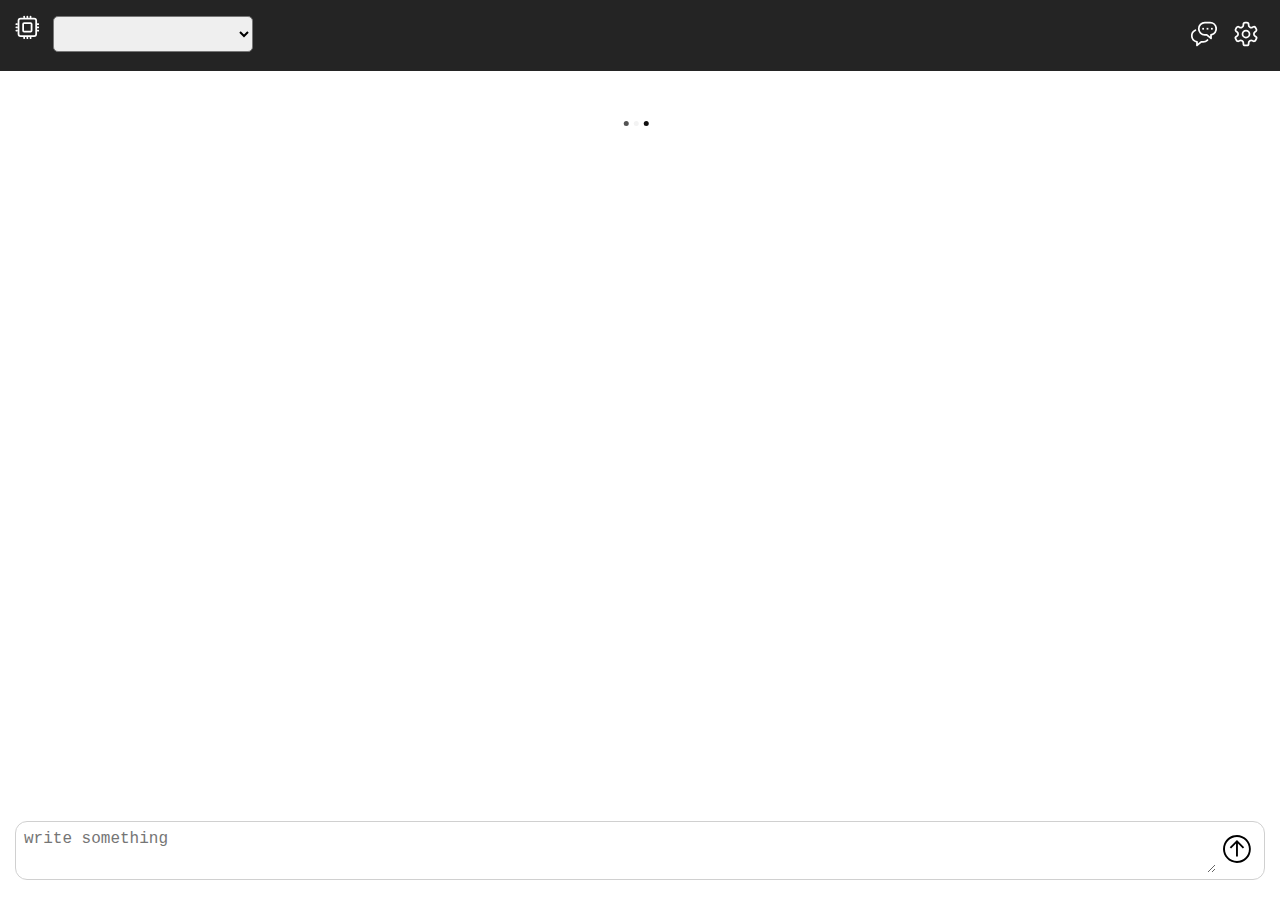
<file: index.html>
<!DOCTYPE html>
<html lang="en">
<head>
    <meta charset="UTF-8">
    <meta name="viewport" content="width=device-width, initial-scale=1, user-scalable=no">    
    <title>LLChat - Ollama AI Assistant</title> 
	<link rel="stylesheet" href="styles/app.css?v=1.035" /> 
</head>
<body>
<div id="vue-app" class="llm-container"> 
	<div class="llm-header">	 
		<div>
			<img src="images/cpu_icon.svg?v=1.01" class="llm-logo" alt="AI" />  
			<select id="chat-model" class="llm-model" title="AI Model"></select>   
		</div>
		<div class="llm-menu">				  
			<button id="chat-clear" class="llm-btn" title="New chat" ><img src="images/chat_icon.svg" alt="chat" /></button> 
			<button id="chat-setting" class="llm-btn" title="Setting" ><img src="images/setting_icon.svg" alt="setting" /></button> 
		</div>	 			 
	</div>
	<div id="llm-dialog" class="llm-chat">
		<div id="llm-hello" class="llm-cover">
			<div id="llm-loading"><img src="images/loading.svg" alt="loading" /></div>
			<div id="llm-ollama" style="display: none"><image src="images/ollama.png" alt="ollama" /><p style="font-size: 24px;">Hey, how can I help you?</p></div>
			
			<div id="llm-search" style="display: none;">			
				<div class="llm-grid">			
					<input type="text" id="llm-host" class="llm-input" name="host_url" value="" />  
					<button id="url-refresh" class="llm-btn" title="Refresh"><image src="images/refresh_icon.svg" alt="Download" /></button>
				</div>
				<div id="conn-llm" class="text-err"></div>
			</div>
		</div>
		
		<div id="conversation"></div>
	</div>
	<div class="llm-footer">		 
		<div class="llm-compose">
			<div class="llm-textarea">			    
				<textarea id="enquire" placeholder="write something"></textarea>			
				<button id="chat-send" class="llm-btn" title="Send"><img src="images/send_icon.svg" alt="Pause" /></button>
				<button id="chat-pause" class="llm-btn" title="Pause" style="display: none"><img src="images/pause_icon.svg" alt="Pause" /></button> 
			</div> 		 
		</div> 
	</div>    
	<div id="slide-menu" class="slide-panel">
		<div class="text-r">
			<button id="setting-close" class="llm-btn" title="Close"><image src="images/close_icon.svg" alt="close" /></button> 
		</div>
		<div class="row-p">
			<label class="llm-label" for="host">Ollama Host Url</label>
			<input type="text" id="host" class="llm-input" name="host" value="" />
		</div>
		<div class="row-p">
			<label class="llm-label" for="alive">Keep Alive</label>
			<input type="text" id="alive" class="llm-input" name="alive" value="" />
		</div>
		<div class="row-p">
			<label class="llm-label" for="random">Temperature</label>
			<input type="text" id="random" class="llm-input" name="random" value="" />
		</div>
		<div class="row-p">
			<label class="llm-label" for="ctxnum">Context Length</label>
			<input type="text" id="ctxnum" class="llm-input" name="ctxnum" value="" />
		</div>
		<div class="row-p text-r">
			<button id="setting-save" class="fl-btn">Save</button> 
		</div>
		<div class="row-p">
			<label class="llm-label">AI Model</label>
			<div class="llm-grid ">
			    <select id="ai-model" class="llm-input llm-drop" title="AI Model"></select>  
				 <button id="setting-del" class="llm-btn" title="Delete"><image src="images/trash_icon.svg" alt="Delete" /></button>  
			</div>
		</div>
		<div class="row-p "> 
			<label class="llm-label" for="llm-pull">Download</label>
			<div class="llm-grid ">
				<input type="text" id="llm-pull" class="llm-input" name="download" value="" />  
				<button id="chat-pull" class="llm-btn" title="Pull"><image src="images/pull_icon.svg" alt="Download" /></button>
			</div>
			<p id="llm-stats"></p> 
		</div>
		<div class="row-p " style="margin-top: 60px;"> 
			LLChat version 0.23
		</div>
	</div>
</div>
<script type="module" src="scripts/initiate.js?v=34578"></script> 
<script src="scripts/app.js?v=468565683"></script>    
</body>
</html>
</file>
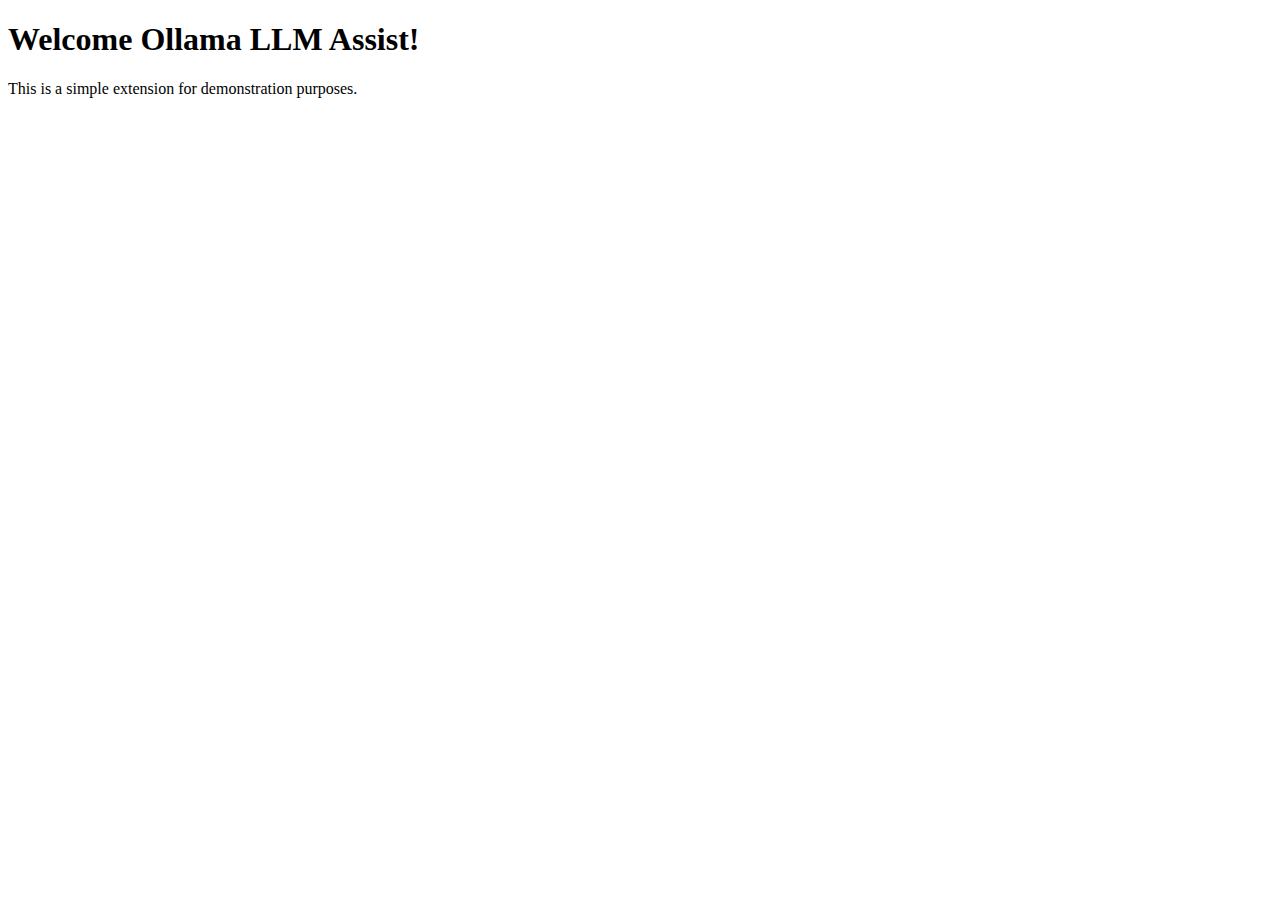
<file: popup.html>
<!DOCTYPE html> 
<html> 
<head> 
	<title>My Extension</title> 
 
</head> 
<body> 
	<h1>Welcome Ollama LLM Assist!</h1> 
	<p>This is a simple extension for demonstration purposes.</p> 
	<script src="popup.js"></script>
</body> 
</html>
</file>
<file: styles/app.css>
::-webkit-scrollbar {
	width: 2px;		
}
::-webkit-scrollbar-thumb {
	background-color: #888888;
}
::-webkit-scrollbar-track {
	background-color: #f1f1f1;
}

* {
	box-sizing: border-box;
}	 

body { 
	min-height: 100vh;   
	font-family: arial;
	overflow-x: hidden; 
	margin: 0;
} 

.llm-container { 
	position: relative;
	width: 100%;  
	height: 100vh;
	background-color: #ffffff;	 
}
 
.llm-header {   
	width: 100%; 
	color: #ffffff;
	background: #242424;
	padding: 15px;
	display: flex;
}   

.llm-title {
	font-size: 16px;
	display: inline-block;
	margin-right: 10px;
}
 
.llm-footer { 
	padding: 0 15px;	  
	height: 60px;
	width: 100%;
	font-size: 12px;
	text-align: center;	 
	color: #808080; 
}  

.llm-chat {
	position: relative; 
	height: calc(100vh - 150px);  
	width: 50%;
	padding: 40px;
	overflow-y: auto;
	overflow-x: hidden; 
	margin: 0 auto;
}

.llm-cover { 
	width: 50%;
	margin: 0 auto;
	text-align: center;
	animation: fadeIn 1s;
}

@keyframes fadeIn {
    from { opacity: 0; }
    to { opacity: 1; }
}

.llm-compose { 
	display: flex;
	flex-direction: column; 
	align-items: flex-start;
	width: 50%;
	margin: 0 auto;
}  

.llm-message {
	display: flex;
	position: relative;	  
	width: 100%;
	margin: 20px 0;
	font-size: 14px;
} 

.llm-message b {
	display: block;
	padding-bottom: 5px;
}

.llm-message pre { 
	line-height: 24px;
	overflow-wrap: break-word;
	white-space: pre-wrap;
	margin: 0;
}

.llm-message span { 
	display: inline-block;
	font-size: 12px;
	font-style: italic;
	text-align: right;
	width: 100%;
	color: #707070;
}

.llm-message think { 
	display: block; 
	margin-bottom: 10px;
}

.llm-send {
    justify-content: flex-end;	 
	min-width: 60px;
} 

.llm-send > div {
	background-color: #E8EBFA;
	border-radius: 10px; 
	display: inline-block;
	padding: 5px 10px;
	margin-left: 5%;
	min-width: 50px;
} 

.llm-send > div::after { 
	content: '';
	position: absolute;
	top: 3px;
	right: -30px;
	width: 24px;
	height: 24px;
	background: url('../images/user_icon.svg');
}
	
.llm-received {
   justify-content: flex-start; 
} 

.llm-received > div {
	background-color: #fafafa;
	border-radius: 10px; 
	display: inline-block;
	padding: 10px;
	margin-right: 5%;
}  

.llm-received > div::after { 
	content: '';
	position: absolute;
	top: 0;
	left: -35px;
	width: 24px;
	height: 24px;
	background: url('../images/ai_icon.svg');
}
 
.llm-logo {
	margin-right: 10px;
}
	
.llm-btn {
	background: none;
	border: none;
	padding: 5px;
}

.llm-btn:hover {
	cursor: pointer;
}

.llm-textbox {
	padding: 5px;
	border-radius: 5px;
	font-size: 14px;
}

.llm-model {
	font-size: 14px;
	padding: 8px;
	border-radius: 5px;
	width: auto;
	min-width: 200px;
}

.llm-textarea {	
	display: flex;
	border: 1px solid #d0d0d0;
	border-radius: 12px;		 
	padding: 6px;
	width: 100%; 
	height: auto;
	background-color: #ffffff;		
}
	
.llm-tools {
	position: relative; 
	text-align: left;
}

.llm-label {
	display: block;
	margin-bottom: 10px;
	color: #696969;
	font-size: 14px;
}

.llm-input {
	padding: 10px;
	border: 2px solid #ccc;
	border-radius: 5px;
	font-size: 14px;
	color: #555;
	outline: none;
	width: 100%;
}

.llm-drop {
	width: 100%;
}
 
.llm-grid {
	display: flex; 
}

.llm-menu {
	flex: 10%;
	text-align: right;
}

.slide-panel {
	position: absolute;
	top: 0;
	right: -350px;
	z-index: 999;
	background: #ffffff;
	padding: 20px;
	width: 300px;
	height: 100%; 
	box-shadow: 0 4px 8px 0 rgba(0, 0, 0, 0.2), 0 6px 20px 0 rgba(0, 0, 0, 0.19);
	transition: right 0.3s ease-in-out;
} 

.slide-open {
	right: 0; 
}

.slide-close {
	right: -350px; 
}

textarea {
	width: 97%; 
	border: none;
	font-size: 16px;
	background-color: #ffffff;	
}  

textarea:focus {
	outline: none !important;
} 

input[type=checkbox]{
	height: 0;
	width: 0;
	visibility: hidden;
}

.btn-toggle {
	color: #000000;
	cursor: pointer;
	text-indent: 45px;
	width: 40px;
	height: 22px;
	background: grey;
	display: block;
	border-radius: 30px;
	position: relative;
}

.btn-toggle > span {
	display: block;
	padding: 3px 0; 
}

.btn-toggle:after {
	content: '';
	position: absolute;
	top: 3px;
	left: 3px;
	width: 16px;
	height: 16px;
	background: #fff;
	border-radius: 10px;
	transition: 0.3s;
}

input:checked + label {
	background: #009688;
}

input:checked + label:after {
	left: calc(100% - 3px);
	transform: translateX(-100%);
}

.btn-toggle:active:after {
	width: 20px;
} 

.text-r {
	text-align: right;
}

.text-err {
	color: red;
}

.row-p {
	margin-bottom: 20px;
} 

.fl-btn {
  background-color: #fff;
  border: 1px solid #d5d9d9;
  border-radius: 8px;
  box-shadow: rgba(213, 217, 217, .5) 0 2px 5px 0;
  box-sizing: border-box;
  color: #0f1111;
  cursor: pointer; 
  font-size: 13px; 
  padding: 10px;
  vertical-align: middle;
  width: 100px;
}

.text-err {
	color: red;
	padding: 10px 0;
	font-size: 14px;
}

.fl-btn:hover {
  background-color: #f7fafa;
}

.fl-btn:focus {
  border-color: #008296;
  box-shadow: rgba(213, 217, 217, .5) 0 2px 5px 0;
  outline: 0;
}

@media (max-width: 768px) { 
	.llm-chat {
		width: 100%; 
	}
	
	.llm-cover {
		width: 100%; 
	} 
}

@media (max-width: 1280px) {
	.llm-compose {
		width: 100%;
	} 
}
</file>
